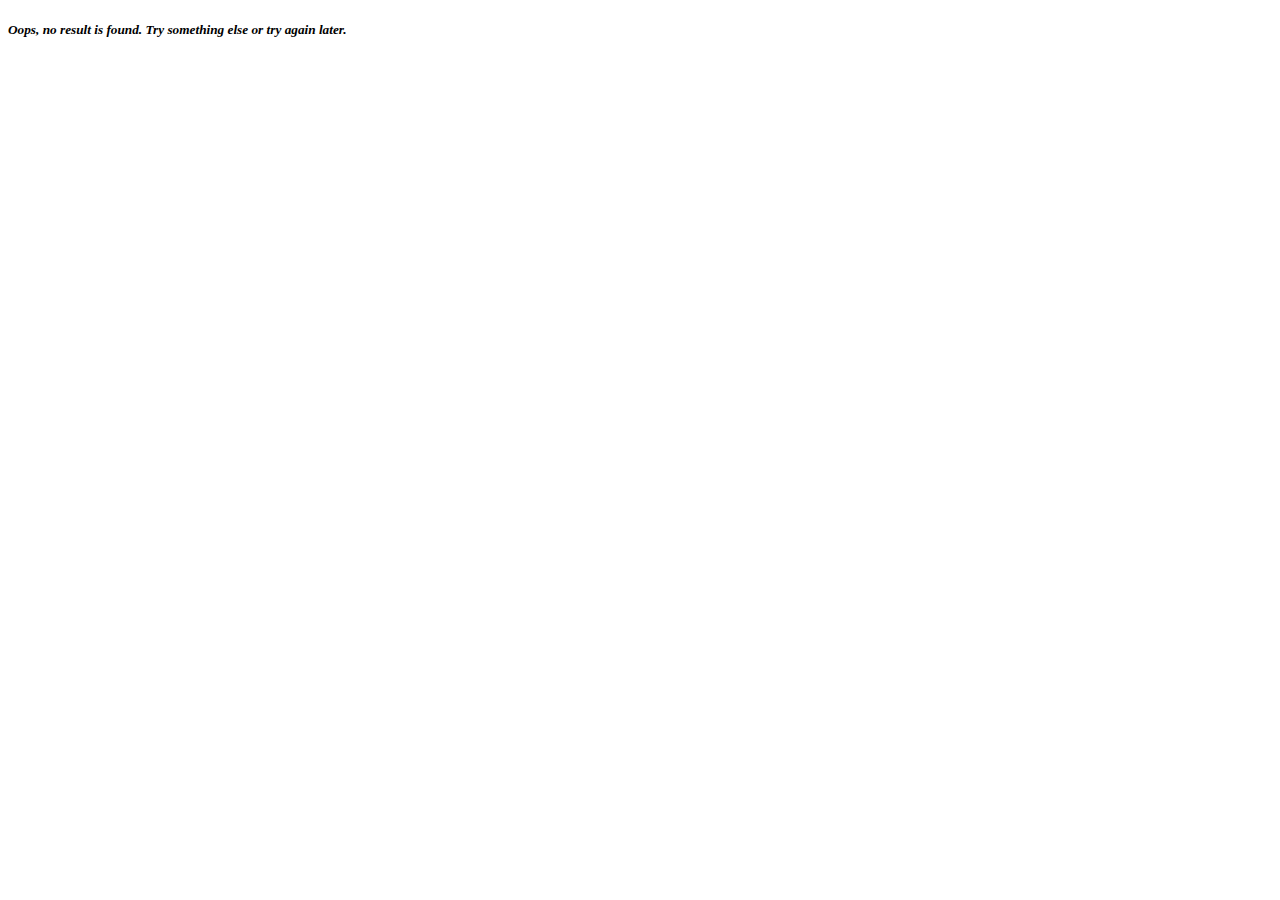
<file: src/main/resources/templates/index.html>
<!DOCTYPE html>
<html lang="en" xmlns:th="http://www.w3.org/1000/xhtml">
<head th:replace="common/header :: common-header" />

<body>
	<div th:replace="common/header :: navbar" />
	<div class="col-xs-9">
		<div th:if="${emptyList}">
			<h5 style="font-style: italic;">Oops, no result is found. Try
				something else or try again later.</h5>
		</div>

		<table border="0" id="bookList">
			<thead>
			<tr>
				<th></th>
			</tr>
			</thead>
			<tbody>
			<tr class="book-item" data-th-each="book : ${bookList}" >
				<td>
					<div th:if="${book != null}">
						<div class="row" style="margin-bottom: 50px;">
							<div class="col-xs-3">
								<a th:href="@{/bookDetail?id=}+${book.id}"><img
										class="img-responsive shelf-book"
										th:src="${book.imgUrl}" /></a>
							</div>
							<div class="col-xs-9" >
								<a th:href="@{/bookDetail?id=}+${book.id}"><h4
										th:text="${book.title}"></h4></a>
								<p th:text="${book.author}"></p>
								<br/>
								<p th:utext="${#strings.abbreviate(book.description, 1000)}"></p>
							</div>
						</div>
					</div>
				</td>
			</tr>
			</tbody>
		</table>
	</div>

	<div th:replace="common/header :: body-bottom-scripts" />
	

</body>
</html>
</file>
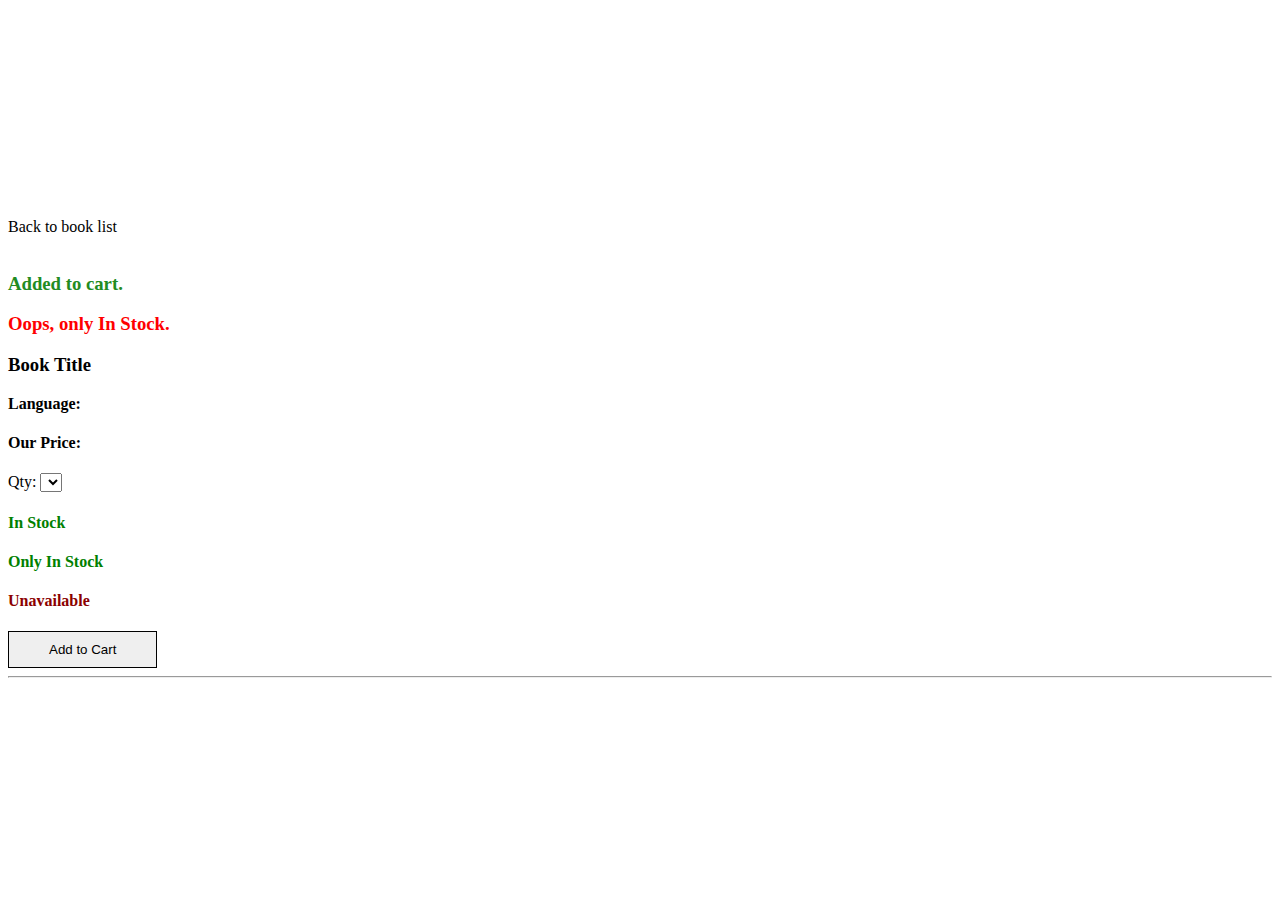
<file: src/main/resources/templates/bookDetail.html>
<!DOCTYPE html>
<html lang="en" xmlns:th="http://www.w3.org/1000/xhtml">
<head th:replace="common/header :: common-header"/>

<body>
<div th:replace="common/header :: navbar"/>
<br/><br/><br/><br/><br/>
    <form th:action="@{/shoppingCart/addItem}" method="post">
    	<input hidden="hidden" th:field="*{book.id}" />
    	<div class="row" style="margin-top: 120px;">
    		<div class="col-xs-3">
    			<a th:href="@{/}">Back to book list</a><br/>
    			<img class="img-responsive shelf-book" th:src="${book.imgUrl}" />
    		</div>
    		
    		<div class="col-xs-9">
    			<h3><span th:if="${addBookSuccess}" style="color: forestgreen"><i class="fa fa-check" aria-hidden="true" style="color: forestgreen"></i>Added to cart.</span></h3>
    			<h3><span th:if="${notEnoughStock}" style="color: red">Oops, only <span th:text="${book.inStockNumber}"></span> In Stock.</span></h3>
    			<h3 th:text="${book.title}">Book Title</h3>
    			<div class="row">
    				<div class="col-xs-5">
    					<p><strong>Language: </strong><span th:text="${book.language}"></span></p>
					</div>
    				
    				<div class="col-xs-7">
    					<div class="panel panel-default" style="border-width: 5px; margin-top: 20px;">
    						<div class="panel-body">
    							<div class="row">
    								<div class="col-xs-6">
    									<h4>Our Price:
											<span style="color:#db3208;"> <span th:text="${book.price}"> </span>
											</span>
										</h4>
    									<span>Qty: </span>
    									<select name="qty">
    										<option th:each="qty : ${qtyList}" th:value="${qty}" th:text="${qty}">
    										</option>
    									</select>
    								</div>
    								<div class="col-xs-6">
    									<h4 th:if="*{book.inStockNumber&gt;10}" style="color: green">In Stock</h4>
    									<h4 th:if="*{book.inStockNumber&lt;10 and book.inStockNumber&gt;0}" style="color: green">Only <span th:text="${book.inStockNumber}"> </span> In Stock</h4>
    									<h4 th:if="*{book.inStockNumber==0}" style="color:darkred;">Unavailable</h4>
    									<button type="submit" class="btn btn-warning" style="color:black;border:1px solid black; padding: 10px 40px 10px 40px;">Add to Cart</button>
    								</div>
    							</div>
    						</div>
    					</div>
    				</div>
    			</div>
    			
    			<hr/>
    			<p th:utext="${book.description}"></p>
    		</div>
    	</div>
    </form>


<div th:replace="common/header :: body-bottom-scripts"/>
</body>
</html>
</file>
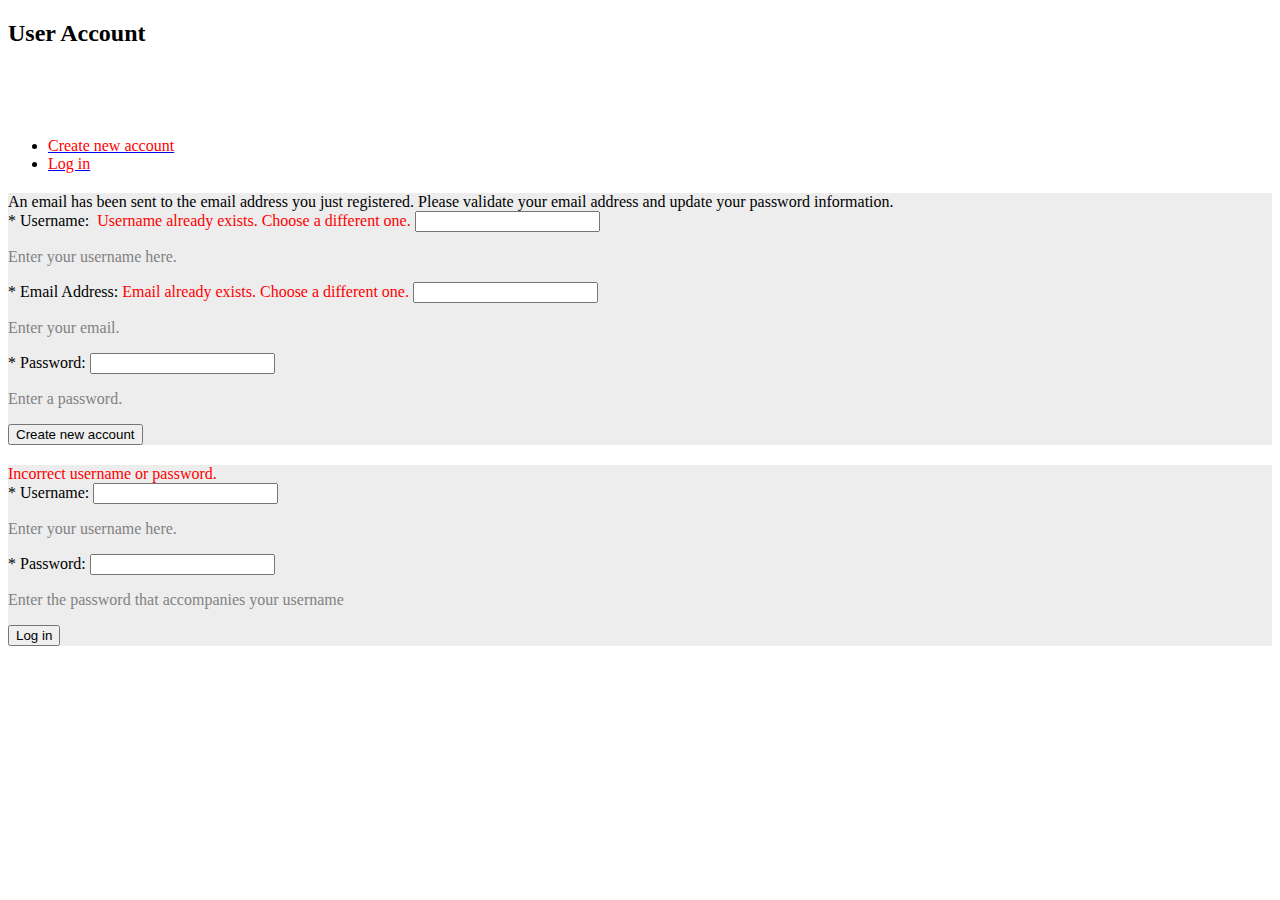
<file: src/main/resources/templates/myAccount.html>
<!DOCTYPE html>
<html lang="en" xmlns:th="http://www.w3.org/1000/xhtml">
<head th:replace="common/header :: common-header" />

<body>
<div th:replace="common/header :: navbar" />

<div class="container">
	<div class="row">
		<div class="col-xs-8">
			<h2 class="section-headline">
				<span>User Account</span>
			</h2>
		</div>
	</div>
	<br/> <br/><br/>
	<div class="row">
		<div class="col-xs-9">

			<!-- Nav tabs -->
			<ul class="nav nav-tabs">
				<li th:classappend="${classActiveNewAccount}? 'active'"><a
						href="#tab-1" data-toggle="tab"><span style="color: red;">Create
								new account</span></a></li>
				<li th:classappend="${classActiveLogin}? 'active'"><a
						href="#tab-2" data-toggle="tab"><span style="color: red;">Log
								in</span></a></li>
			</ul>

			<!-- Tab panels -->
			<div class="tab-content">

				<!-- create new user pane -->
				<div class="tab-pane fade" id="tab-1"
					 th:classappend="${classActiveNewAccount}? 'in active'">
					<div class="panel-group">
						<div class="panel panel-default" style="border: none;">
							<div class="panel-body"
								 style="background-color: #ededed; margin-top: 20px;">
								<div class="alert alert-info" th:if="${emailSent}">An
									email has been sent to the email address you just registered.
									Please validate your email address and update your password
									information.
								</div>
								<form th:action="@{/newUser}" method="post">
									<div class="form-group">
										<label for="newUsername">* Username: </label>&nbsp;<span
											style="color: red;" th:if="${usernameExists}">Username
												already exists. Choose a different one.</span> <input
											required="required" type="text" class="form-control"
											id="newUsername" name="username" />
										<p style="color: #828282">Enter your username here.</p>
									</div>

									<div class="form-group">
										<label for="email">* Email Address: </label><span
											style="color: red;" th:if="${emailExists}">Email
												already exists. Choose a different one.</span> <input
											required="required" type="text" class="form-control"
											id="email" name="email" />
										<p style="color: #828282">Enter your email.</p>
									</div>
									<div class="form-group">
										<label for="password">* Password: </label> <input
											required="required" type="password" class="form-control"
											id="passwordIn" name="password" />
										<p style="color: #828282">Enter a password.</p>
									</div>

									<button type="submit" class="btn btn-primary">Create
										new account
									</button>
								</form>
							</div>
						</div>
					</div>
				</div>

				<!-- log in -->
				<div class="tab-pane fade" id="tab-2"
					 th:classappend="${classActiveLogin}? 'in active'">
					<div class="panel-group">
						<div class="panel panel-default" style="border: none;">
							<div class="panel-body"
								 style="background-color: #ededed; margin-top: 20px;">
								<div th:if="${param.error != null}" style="color:red;">Incorrect username or password.</div>
								<form th:action="@{/login}" method="post">
									<div class="form-group">
										<label for="username">* Username: </label> <input
											required="required" type="text" class="form-control"
											id="username" name="username" />
										<p style="color: #828282">Enter your username here.</p>
									</div>

									<div class="form-group">
										<label for="password">* Password: </label> <input
											required="required" type="password" class="form-control"
											id="password" name="password" />
										<p style="color: #828282">Enter the password that
											accompanies your username</p>
									</div>

									<button type="submit" class="btn btn-primary">Log in</button>
								</form>
							</div>
						</div>
					</div>
				</div>
			</div>
		</div>
	</div>
</div>
<!-- end of container -->
<div th:replace="common/header :: footer"/>

<div th:replace="common/header :: body-bottom-scripts" />
</body>
</html>
</file>
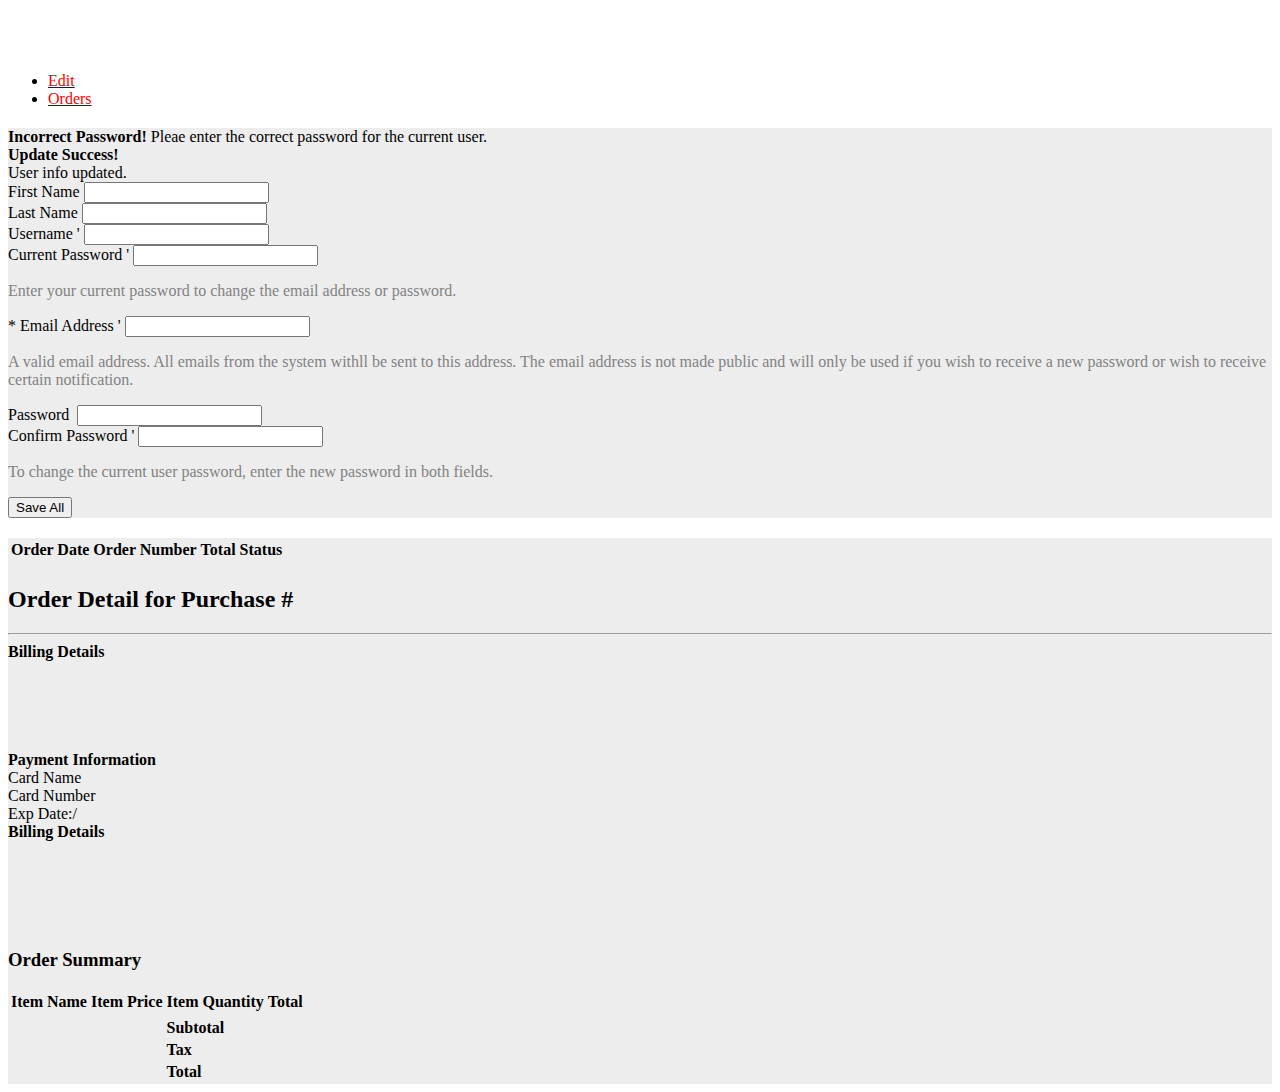
<file: src/main/resources/templates/myProfile.html>
<!DOCTYPE html>
<html lang="en" xmlns:th="http://www.w3.org/1000/xhtml">
<head th:replace="common/header :: common-header" />

<body>
	<div th:replace="common/header :: navbar" />

	<div class="container">
		<div class="row" >
			<div class="col-xs-8">
				<h2 class="section-headline">
					<h2 class="section-headline">
						<span th:text="${#strings.toUpperCase(user.username)}"></span>
					</h2>
				</h2>
			</div>

		</div>
		<br/><br/>

		<div class="row">
			<div class="col-xs-9">

				<!-- Nav tabs -->
				<ul class="nav nav-tabs">
					<li th:classappend="${classActiveEdit}? 'active'"><a
						href="#tab-1" data-toggle="tab"><span style="color: red;">Edit</span></a></li>
					<li th:classappend="${classActiveOrders}? 'active'"><a
						href="#tab-2" data-toggle="tab"><span style="color: red;">Orders</span></a></li>
				</ul>

				<!-- Tab panels -->
				<div class="tab-content">

					<!-- Edit user information -->
					<div class="tab-pane fade" id="tab-1"
						th:classappend="${classActiveEdit}? 'in active'">
						<div class="panel-group">
							<div class="panel panel-default" style="border: none;">
								<div class="panel-body"
									style="background-color: #ededed; margin-top: 20px;">

									<div class="alert alert-danger" th:if="${incorrectPassword}">
										<strong>Incorrect Password!</strong> Pleae enter the correct
										password for the current user.
									</div>

									<div class="alert alert-succss" th:if="${updateSuccess}">
										<strong>Update Success!</strong>
									</div>

									<form th:action="@{/updateUserInfo}" method="post">
										<input type="hidden" name="id" th:value="${user.id}" />

										<div class="bg-info" th:if="${updateUserInfo}">User info
											updated.</div>

										<div class="form-group">
											<div class="row">
												<div class="col-xs-6">
													<label for="firstName">First Name</label> <input
														type="text" class="form-control" id="firstName"
														name="firstName" th:value="${user.firstName}" />
												</div>
												<div class="col-xs-6">
													<label for="lastName">Last Name</label> <input type="text"
														class="form-control" id="lastName" name="lastName"
														th:value="${user.lastName}" />
												</div>
											</div>
										</div>

										<div class="form-group">
											<label for="userName">Username</label> ' <input type="text"
												class="form-control" id="userName" name="username"
												th:value="${user.username}" />
										</div>
										<div class="form-group">
											<label for="currentPassword">Current Password</label> ' <input
												type="password" class="form-control" id="currentPassword"
												name="password" th:value="${currentPassword}" />
										</div>
										<p style="color: #828282">Enter your current password to
											change the email address or password.</p>

										<div class="form-group">
											<label for="email">* Email Address</label> ' <input
												type="text" class="form-control" id="email" name="email"
												th:value="${user.email}" />
										</div>
										<p style="color: #828282">A valid email address. All
											emails from the system withll be sent to this address. The
											email address is not made public and will only be used if you
											wish to receive a new password or wish to receive certain
											notification.</p>

										<div class="form-group">
											<label for="txtNewPassword">Password</label>&nbsp;<span
												id="checkPasswordMatch" style="color: red;"></span> <input
												type="password" class="form-control" id="txtNewPassword"
												name="newPassword" />
										</div>

										<div class="form-group">
											<label for="txtConfirmPassword">Confirm Password</label> ' <input
												type="password" class="form-control" id="txtConfirmPassword" />
										</div>
										<p style="color: #828282">To change the current user
											password, enter the new password in both fields.</p>

										<button id="updateUserInfoButton" type="submit"
											class="btn btn-primary">Save All</button>
									</form>
								</div>
							</div>
						</div>
					</div>

					<!-- Order Information -->
					<div class="tab-pane fade" id="tab-2"
						th:classappend="${classActiveOrders}? 'in active'">
						<div class="panel-group">
							<div class="panel panel-default" style="border: none;">
								<div class="panel-body"
									style="background-color: #ededed; margin-top: 20px;">

									<table class="table table-sm table-inverse">
										<thead>
											<tr>
												<th>Order Date</th>
												<th>Order Number</th>
												<th>Total</th>
												<th>Status</th>
											</tr>
										</thead>
										<tbody>
											<tr th:each="order : ${orderList}">
												<td><a th:href="@{/orderDetail(id=${order.id})}"><span
														th:text="${order.orderDate}"></span></a></td>
												<td data-th-text="${order.id}"></td>
												<td data-th-text="${order.orderTotal}"></td>
												<td data-th-text="${order.orderStatus}"></td>
											</tr>
										</tbody>
									</table>

									<div th:if="${displayOrderDetail}">
										<div class="row">
											<div class="col-xs-12">
												<div class="text-center">
													<h2>
														Order Detail for Purchase #<span th:text="${order.id}"></span>
													</h2>
												</div>
												<hr />

												<div class="row">
													<div class="col-xs-4">
														<div class="panel panel-default height">
															<div class="panel-heading">
																<strong>Billing Details</strong>
															</div>
															<div class="panel-body">
																<span
																	th:text="${order.billingAddress.billingAddressName}"></span><br />
																<span
																	th:text="${order.billingAddress.billingAddressStreet1}+' '+${order.billingAddress.billingAddressStreet2}"></span><br />
																<span
																	th:text="${order.billingAddress.billingAddressCity}"></span><br />
																<span
																	th:text="${order.billingAddress.billingAddressState}"></span><br />
																<span
																	th:text="${order.billingAddress.billingAddressZipcode}"></span><br />
															</div>
														</div>
													</div>
													<div class="col-xs-4">
														<div class="panel panel-default height">
															<div class="panel-heading">
																<strong>Payment Information</strong>
															</div>
															<div class="panel-body">
																<span th:text="${order.payment.holderName}">Card
																	Name</span><br /> <span th:text="${order.payment.cardNumber}">Card
																	Number</span><br /> <span>Exp Date:</span><span
																	th:text="${order.payment.expiryMonth}"></span>/<span
																	th:text="${order.payment.expiryYear}"></span><br />
															</div>
														</div>
													</div>
													<div class="col-xs-4">
														<div class="panel panel-default height">
															<div class="panel-heading">
																<strong>Billing Details</strong>
															</div>
															<div class="panel-body">
																<span
																	th:text="${order.shippingAddress.shippingAddressName}"></span><br />
																<span
																	th:text="${order.shippingAddress.shippingAddressStreet1}+' '+${order.shippingAddress.shippingAddressStreet2}"></span><br />
																<span
																	th:text="${order.shippingAddress.shippingAddressCity}"></span><br />
																<span
																	th:text="${order.shippingAddress.shippingAddressState}"></span><br />
																<span
																	th:text="${order.shippingAddress.shippingAddressZipcode}"></span><br />
															</div>
														</div>
													</div>
												</div>
											</div>
										</div>

										<div class="row">
											<div class="col-md-12">
												<div class="panel-heading">
													<h3 class="text-center">
														<strong>Order Summary</strong>
													</h3>
												</div>
												<div class="panel-body">
													<div class="table-responsive">
														<table class="table table-condensed">
															<thead>
																<tr>
																	<td><strong>Item Name</strong></td>
																	<td class="text-center"><strong>Item
																			Price</strong></td>
																	<td class="text-center"><strong>Item
																			Quantity</strong></td>
																	<td class="text-right"><strong>Total</strong></td>
																</tr>
															</thead>
															<tbody>
																<tr th:each="cartItem : ${cartItemList}">
																	<td data-th-text="${cartItem.book.title}"></td>
																	<td class="text-center"
																		data-th-text="${cartItem.book.ourPrice}"></td>
																	<td class="text-center" data-th-text="${cartItem.qty}"></td>
																	<td class="text-center"
																		data-th-text="${cartItem.subtotal}"></td>
																</tr>
																<tr>
																	<td class="highrow"></td>
																	<td class="highrow"></td>
																	<td class="highrow text-center"><strong>Subtotal</strong></td>
																	<td class="highrow text-right"
																		data-th-text="${order.orderTotal}"></td>
																</tr>
																<tr>
																	<td class="emptyrow"></td>
																	<td class="emptyrow"></td>
																	<td class="emptyrow text-center"><strong>Tax</strong></td>
																	<td class="emptyrow text-right"
																		data-th-text="${#numbers.formatDecimal(order.orderTotal*0.06,0,2)}"></td>
																</tr>
																<tr>
																	<td class="emptyrow"><i
																		class="fa fa-barcode iconbig"></i></td>
																	<td class="emptyrow"></td>
																	<td class="emptyrow text-center"><strong>Total</strong></td>
																	<td
																		th:with="total=${order.orderTotal+order.orderTotal*0.06}"
																		data-th-text="${#numbers.formatDecimal(total, 0, 2)}"
																		class="emptyrow text-right"></td>
																</tr>
															</tbody>
														</table>
													</div>
												</div>
											</div>
										</div>
									</div>
								</div>
							</div>
						</div>
					</div>
				</div>
		    </div>
		</div>
	</div>
	<!-- end of container -->
<div th:replace="common/header :: footer"/>

	<div th:replace="common/header :: body-bottom-scripts" />
</body>
</html>
</file>
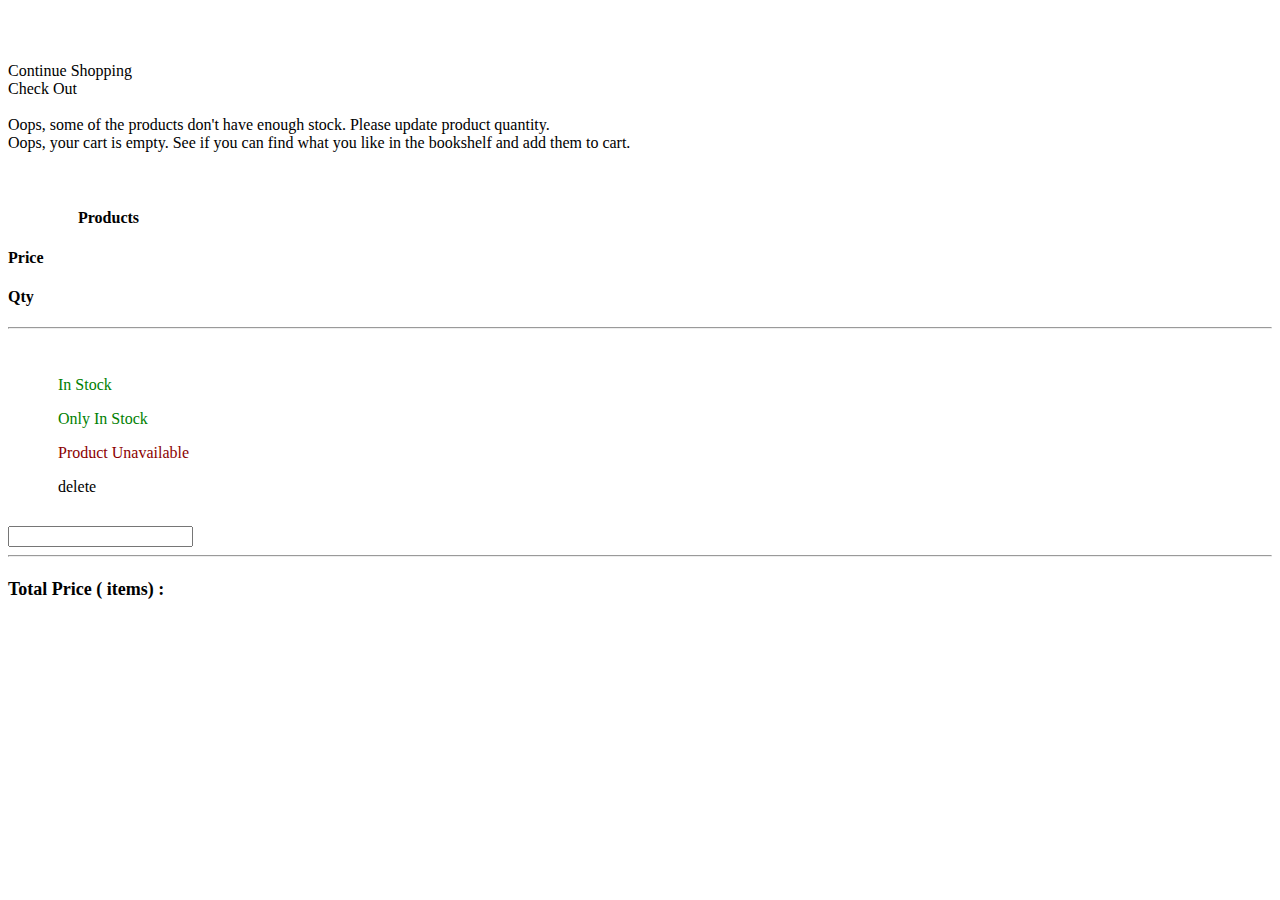
<file: src/main/resources/templates/shoppingCart.html>
<!DOCTYPE html>
<html lang="en" xmlns:th="http://www.w3.org/1000/xhtml">
<head th:replace="common/header :: common-header" />

<body>
	<div th:replace="common/header :: navbar" />

        <br/><br/><br/>
		<div class="row">
			<div class="col-xs-12">
				<div class="row">
					<div class="col-xs-6 text-left">
						<a class="btn btn-warning" th:href="@{/}">Continue
							Shopping</a>
					</div>
					<div class="col-xs-6 text-right">
						<a class="btn btn-primary"
							th:href="@{/}">Check Out</a>
					</div>
					<br />
					<div th:if="${notEnoughStock}" class="alert alert-warning">
						Oops, some of the products don't have enough stock. Please update
						product quantity.</div>
					<div th:if="${emptyCart}" class="alert alert-warning">Oops,
						your cart is empty. See if you can find what you like in the
						bookshelf and add them to cart.</div>

					<br /> <br />
					<div class="row">
						<div class="col-xs-8 ">
							<h4 style="margin-left:70px;">Products</h4>
						</div>
						<div class="col-xs-2">
							<h4>Price</h4>
						</div>
						<div class="col-xs-2">
							<h4>Qty</h4>
						</div>
					</div>


					<div class="row" th:each="cartItem : ${cartItemList}">
						<form th:action="@{/shoppingCart/updateCartItem}" method="post">
							<hr />
							<div class="col-xs-2">
								<a th:href="@{bookDetail(id=${cartItem.book.id})}"> <img
									style="width:70px;"
									class="img-responsive shelf-book center-block"
									th:src="${cartItem.book.imgUrl}" />
								</a>
							</div>
							<div class="col-xs-6">
								<div style="margin-left:50px;">
								<a th:href="@{/bookDetail?id=}+${cartItem.book.id}"><h4 th:text="${cartItem.book.title}"></h4></a>
								<p th:if="${cartItem.book.inStockNumber&gt;10}"
									style="color: green;">In Stock</p>
								<p
									th:if="${cartItem.book.inStockNumber&lt;10 and cartItem.book.inStockNumber&gt;0}"
									style="color: green;">
									Only <span th:text="${cartItem.book.inStockNumber}"></span> In
									Stock
								</p>
								<p th:if="${cartItem.book.inStockNumber==0}"
									style="color: darkred;">Product Unavailable</p>
								<a th:href="@{/shoppingCart/removeItem?id=}+${cartItem.id}">delete</a>
								</div>
							</div>

							<div class="col-xs-2">
								<h5 style="color: #db3208; font-size: large;">
									<span th:text="${cartItem.book.price}"
										th:style="${cartItem.book.inStockNumber}==0? 'text-decoration: line-through' : ''"></span>
								</h5>
							</div>

							<div class="col-xs-2">
								<input hidden="hidden" name="id" th:value="${cartItem.id}" /> <input
									th:id="${cartItem.id}" th:name="qty" th:disabled="${cartItem.book.inStockNumber==0}" class="form-control cartItemQty" th:value="${cartItem.qty}" />
								<button style="display: none;"
									th:id="'update-item-'+${cartItem.id}" type="submit"
									class="btn btn-warning btn-xs">Update</button>
							</div>
						</form>
					</div>

					<div class="row">
						<hr />
						<h4 class="col-xs-12 text-right">
							<strong style="font-size: large;">
								Total Price (<span th:text="${#lists.size(cartItemList)}"></span> items) :
							</strong>
							<span style="color: #db3208; font-szie: large;"><span
								th:text="${shoppingCart.grandTotal}"></span></span>
						</h4>
					</div>
				</div>
			</div>
		</div>

	<div th:replace="common/header :: body-bottom-scripts" />
</body>
</html>
</file>
